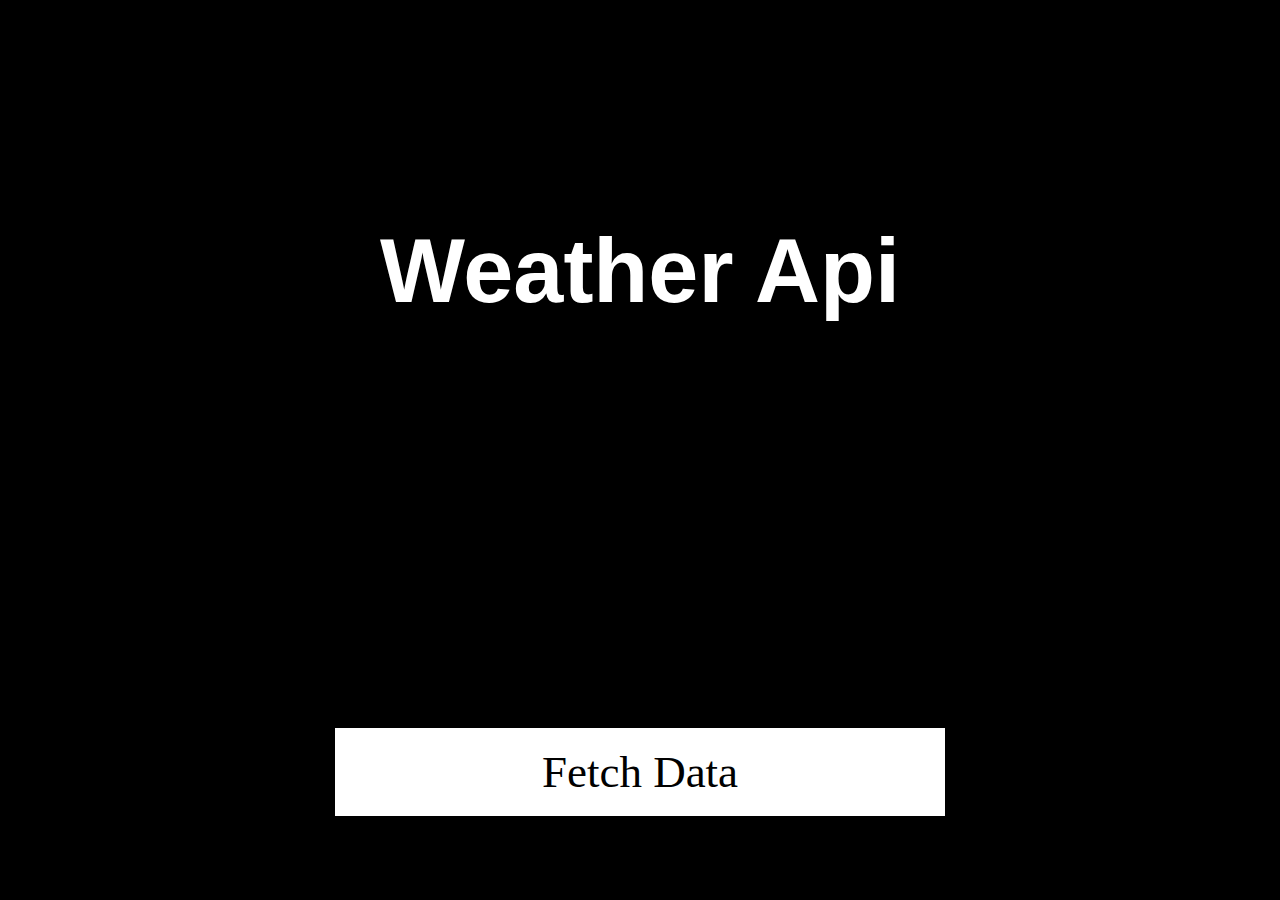
<file: index.html>
<!DOCTYPE html>
<html lang="en">

<head>
    <meta charset="UTF-8">
    <meta http-equiv="X-UA-Compatible" content="IE=edge">
    <meta name="viewport" content="width=device-width, initial-scale=1.0">
    <title>Weather API</title>
    <link rel="stylesheet" href="style.css">
</head>

<body>
    <div class="container">
        <h1 class="title">Weather Api</h1>
        <a href="weathermap.html" id="btn" target="_blank">Fetch Data</a>
    </div>
    <script src="script.js"></script>
</body>

</html>
</file>
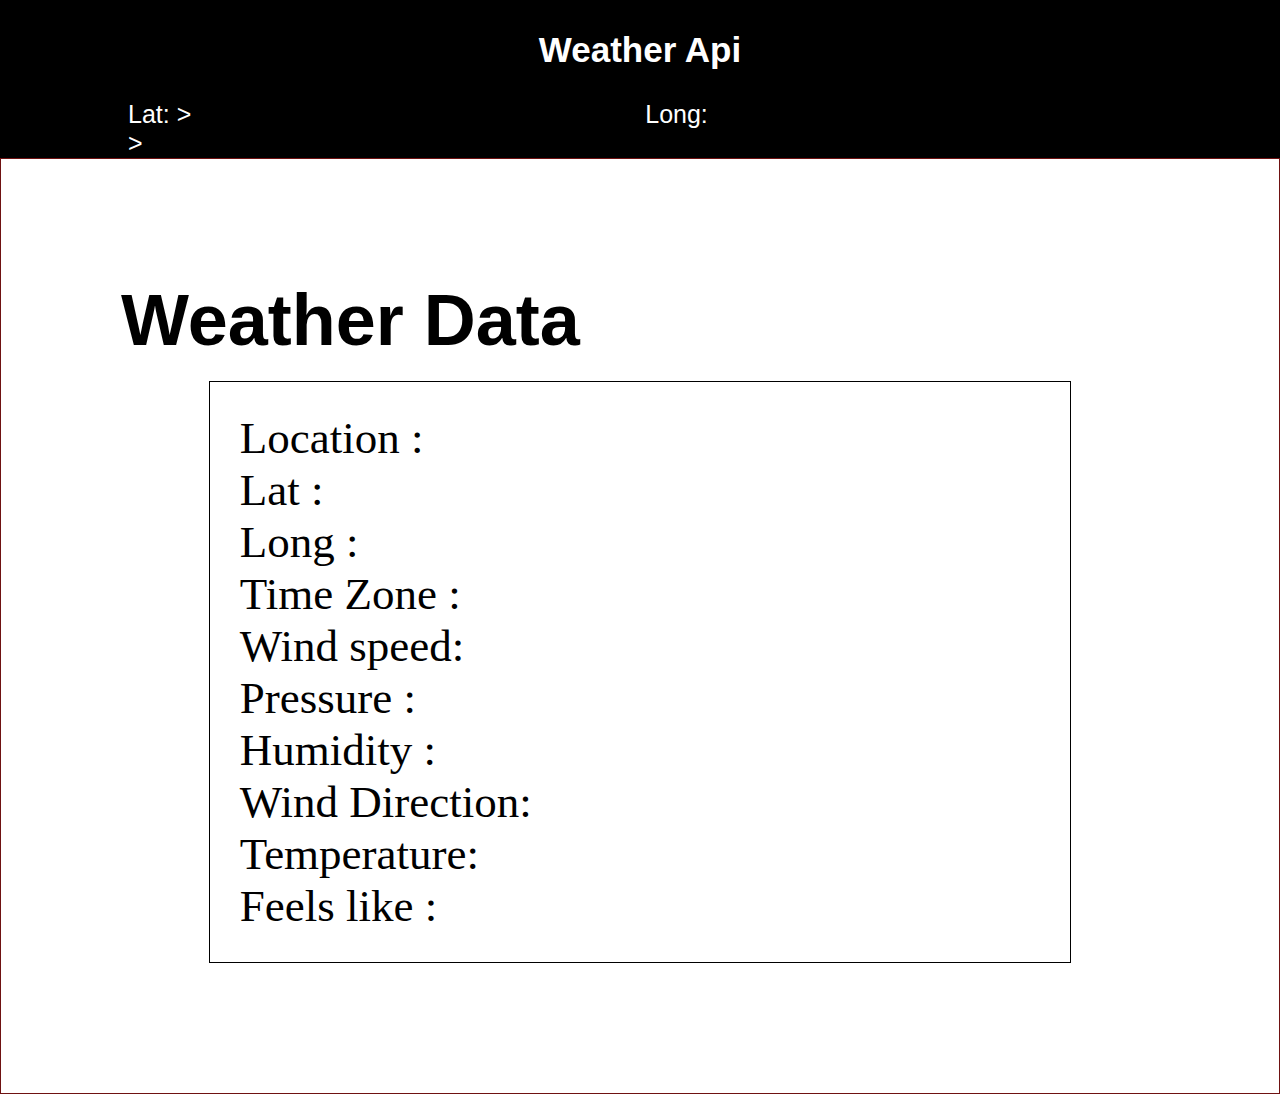
<file: weathermap.html>
<!DOCTYPE html>
<html lang="en">

<head>
    <meta charset="UTF-8" />
    <meta http-equiv="X-UA-Compatible" content="IE=edge" />
    <meta name="viewport" content="width=device-width, initial-scale=1.0" />
    <title>Weather-Deatil</title>
    <link rel="stylesheet" href="style.css" />
</head>

<body>
    <div class="containermain">
        <h1 class="titlemain">Weather Api</h1>
        <div class="container1">
            <div class="long">
                <div>
                    <p id="lat">Lat: ></p>
                    <p id="long">Long: ></p>
                </div>
            </div>
        </div>
        <div class="conatainr2">
            <h1 class="title2">Weather Data</h1>
            <div class="innerconatiner">
                <div class="output">
                    <div id="Display">
                        <p>Location : <span id="loc"></span></p>
                        <p>Lat : <span id="latti"></span></p>
                        <p>Long : <span id="logit"></span></p>
                        <p>Time Zone : <span id="Time_Zone"></span></p>
                        <p>Wind speed: <span id="Wind_speed"></span></p>
                        <p>Pressure : <span id="pressure"></span></p>
                        <p>Humidity : <span id="Humidity"></span></p>
                        <p>Wind Direction:<span id="Wind_Direction"></span></p>
                        <p>Temperature: <span id="Temp"></span></p>
                        <p>Feels like : <span id="Feels_like"></span></p>
                    </div>
                </div>
            </div>
        </div>
    </div>
    <script src="script.js"></script>
</body>

</html>










<!-- <!DOCTYPE html>
<html lang="en">
<head>
    <meta charset="UTF-8">
    <meta http-equiv="X-UA-Compatible" content="IE=edge">
    <meta name="viewport" content="width=device-width, initial-scale=1.0">
    <title>Weather</title>
    <link rel="stylesheet" href="style.css">
        <script type="text/javascript"
            src="https://maps.googleapis.com/maps/api/js?key=AIzaSyB4ehoE-deLg4xo9GZZhiGFlFtli2BNMcM&
            callback=initMap">
        </script>
</head>

<body>
    <div class="weather-container">
        <div class="weather-form">
            <div class="weather-form-container">
                <div class="weather-form-header">
                    <h1>Weather Api</h1>
                </div>
                <div id="map" width="400px" height="400px">
                </div>
                <div id="lat"></div>
                <div id="long"></div> -->
                <!-- <div class="weather-form-input">
                    <input id="location" type="locatin" placeholder="Location" autocomplete="location">
                    <div class="input-warning" id="input-location-warning"></div>

                </div>
                <div class="weather-form-input">
                    <input id="accesskey" type="token" placeholder="Access Token">
                    <div class="input-warning" id="input-token-warning"></div>
                </div>
                <div class="weather-form-btn">
                    <button onclick="submit()">
                        Submit
                    </button>
                </div> -->
            <!-- </div>
        </div>
    </div>
    <div class="container2">
        <div class="header">
            <h1>Weather Data</h1>
        </div>
        <div class="table_body">
            <div class="innerborder">
                <p class="text1 txt" id="location">Location:</p>
                <p class="text2 txt">Lat:<span class="long">Long:</span></p>
                <p class="text3 txt">TimeZone:</p>
                <p class="text4 txt">Wind Speed:</p>
                <p class="text5 txt">Pressure:</p>
                <p class="text6 txt">Humidity:</p>
                <p class="text7 txt">Wind Direction:</p>
                <p class="text8 txt">UV Index:</p>
                <p class="text9 txt">Feels Like:</p>

            </div>
        </div>
    </div>
    <script src="script.js"></script>
</body>

</html> -->
</file>
<file: style.css>
* {
    margin: 0;
    padding: 0;
}

.container {
    width: 100%;
    height: 100vh;
    display: flex;
    justify-content: center;
    align-items: center;
    flex-direction: column;
    background-color: #000;
}

.title {
    margin-top: 20vmin;
    color: #fff;
    font-size: 10vmin;
    font-family: 'Poppins', sans-serif;
    margin: 30vmin;
}

#btn {
    font-size: 5vmin;
    padding: 2vmin 23vmin;
    margin: 15vmin;
    background-color: #fff;
}

a {
    text-decoration: none;
    color: #000;

}

.containermain {
    width: 100%;
    /* height: 1200px; */
    display: flex;
    align-items: center;
    flex-direction: column;
    background-color: #000;
}

.titlemain {
    margin-top: 20px;
    color: #fff;
    font-size: 35px;
    font-family: 'Poppins', sans-serif;
    margin: 30px;
}

.container1 {
    width: 80%;
    align-items: center;
    flex-direction: column;
    box-sizing: border-box;
}

.long {
    width: 100%;
    display: flex;
}

.long p {
    display: inline;
    align-items: center;
    justify-content: center;
    padding-left: 100px;
    padding:0px 50vmin 0px 0px;
    justify-content: space-between;
    width: 100%;
    font-size: 25px;
    color: white;
    font-family: 'Poppins', sans-serif;
}



.conatainr2 {
    width: 100%;
    /* height:100vh; */
    padding: 100px;
    display: flex;
    align-items: center;
    flex-direction: column;
    background-color: #fff;
    box-sizing: border-box;
    border: 1px solid rgb(111, 18, 18);
}

.title2 {
    font-size: 8vmin;
    font-family: 'Poppins', sans-serif;
    margin: 20px;
    align-self: start;
}

.innerconatiner {
    box-sizing: border-box;
    width: 80%;
    border: 1px solid #000;
    padding: 30px;
    margin-bottom: 30px;
}

#Display p {
    font-size: 5vmin;

}








/* @import url('https://fonts.googleapis.com/css2?family=Poppins:wght@400;500;600;700&display=swap');

*{
    margin: 0;
    font-family: 'Poppins', sans-serif;
}
 body{
    background-color: black;
} 
.conatiner1 {
  display: flex;
  align-items: center;
  justify-content: center;
  width: 100%;
  height: 100vh;
  left: 0px;
  top: 0px;
  background: #000000;
}
h2 {
  font-size: 55px !important;
  margin-bottom: 20px;
  color: #ffff;
}
button {
  position: absolute;
  width: 200px;
  height: 40px;
  left: 560px;
  top: 400px;
  background: #ffff;
}
button:hover{
    background-color: #fff;
    color: black;
    cursor: pointer;
}
 body{
    background-color: #000000;
} 
.weather-container{
    width: 100%;
    height: 100vh;
    display: flex;
    flex-direction: row;
    align-items: center;
    justify-content: center;
}

.weather-illustration {
    width: 50%;
}

.weather-form{
    width: 50%;
    height: 100%;
    background-color: black;
    display: flex;
    flex-direction: column;
    align-items: center;
    justify-content: center;
    
}

.weather-form-container{
    display: flex;
    flex-direction: column;
    justify-content: center;
    align-items: center;
    min-width: 350px;
    margin-top: 10px;
    color: white;
}

.weather-form-header h1{
    font-size: 55px !important;  
}

.weather-form-input{
    margin-bottom: 24px;
}
.weather-form-input input {
    border: 1px solid #FFFFFF;
    font-size: 18px;
    padding: 8px;
    width: 500px;
    background-color: black;
    color: white;
}
.weather-form-input input:focus {
    border: 1px solid #FFFFFF;
}

.weather-form-btn button {
   position: absolute;
width: 93.46px;
height: 33px;
left: 400.46px;
top: 460px;
font-family: 'Inter';
font-style: normal;
font-weight: 300;
font-size: 24px;
line-height: 29px;
text-align: center;
color: #000000;
}
.weather-form-btn button:hover{
    background-color: #fff;
    color: black;
    cursor: pointer;
}

.container2{
 position: absolute;
width: 100%;
height: 100vh;
top: 700px;
font-family: 'Inter';
font-style: normal;
font-weight: 700;
font-size: 100px;
line-height: 121px;
color: #000000;
background-color: white;
margin-bottom: 200px;
}

.header h1{
font-size: 55px !important;
margin-bottom: 20px;
margin-left: 300px;
}
.table_body{
box-sizing: border-box;
position: absolute;
width: 60%;
height: 75vh;
top: 140px;
border: 2px solid #000000;
padding: 20px;
margin-left: 300px;
}
.innerborder{
font-size: 30px;
font-style: normal;
font-weight: 400;
line-height: 50px;
}
.long{
    margin-left: 50%;
} */
</file>
